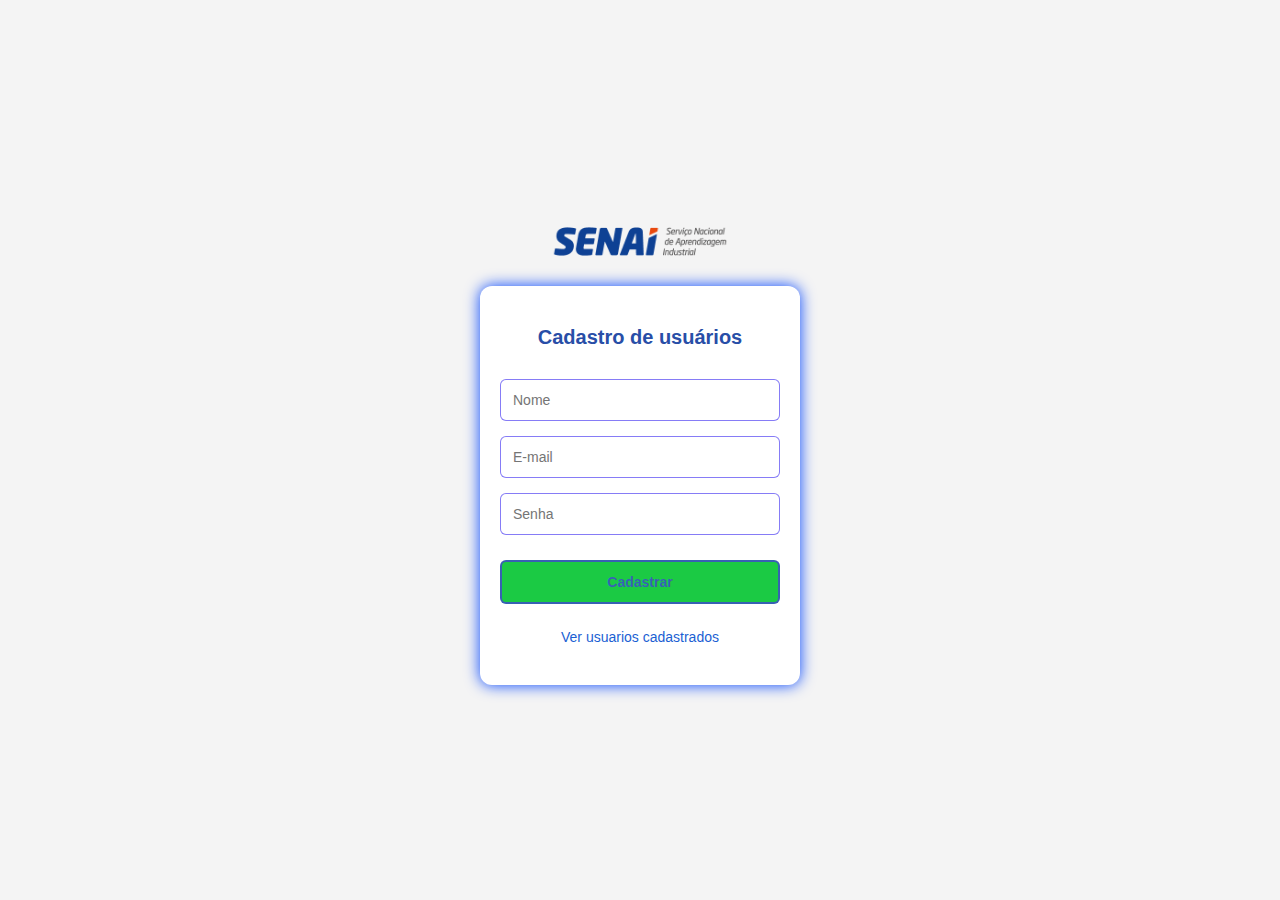
<file: font/aula4front/js/index.html>
<!DOCTYPE html>
<html lang="pt-BR">
<head>
    <meta charset="UTF-8">
    <meta name="viewport" content="width=device-width, initial-scale=1.0">
    <title>Cadastro de usuários</title>
    <link rel="stylesheet" href="style.css">
    <link rel="stylesheet" href="icone.webp" type="imagem/x-icon">
</head>
<body>
    <img src="logo.png" alt="Logo da empresa" class="logo">
    <div class="container">
        <h2>Cadastro de usuários</h2>
        <form id="cadastroForm">
            <input type="text" id="nome" placeholder="Nome" required>
            <input type="email" id="email" placeholder="E-mail" required>
            <input type="password" id="senha" placeholder="Senha" required>
            <button type="button" onclick="cadastrarUsuario()">Cadastrar</button>
        </form>

        <a href="usuarios.html" class="link-usuarios">Ver usuarios cadastrados</a>
    </div>
   
    <div id="mensagem" class="mensagem oculto" onclick="fecharMensagem()"></div>

    <script src="script.js"></script>

</body>
</html>
</file>
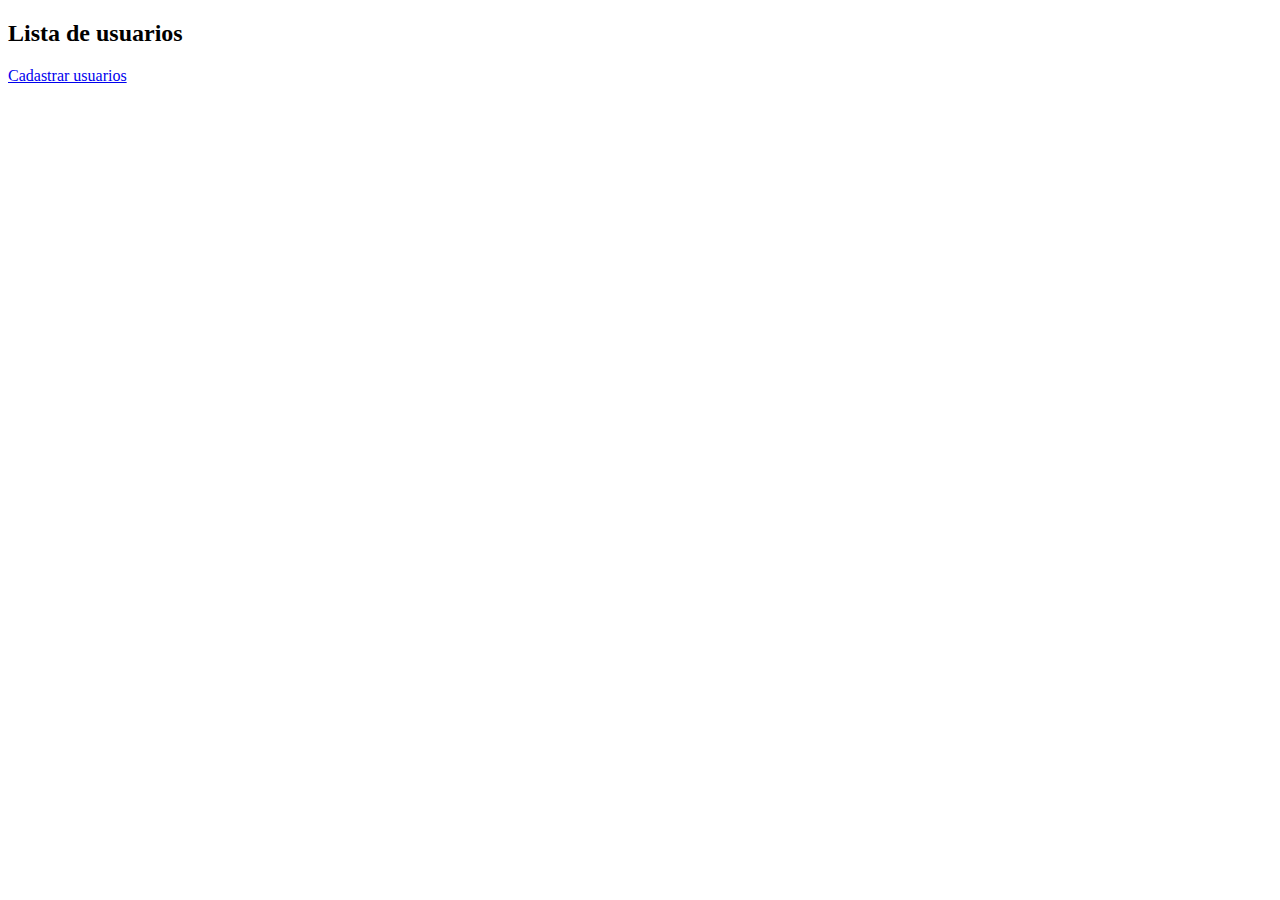
<file: and/aula4front/js/usuarios.html>
<!DOCTYPE html>
<html lang="pt-BR">
<head>
    <meta charset="UTF-8">
    <meta name="viewport" content="width=device-width, initial-scale=1.0">
    <title>Usuarios cadastrados</title>
</head>
<body>
    <div class="container">
        <h2>Lista de usuarios</h2>
        <ul id="listarUsuarios" class="listar-usuarios"></ul>
        <a href="index.html" class="link-voltar">Cadastrar usuarios</a>
    </div>
    <script src="usuarios.html"></script>
</body>
</html>
</file>
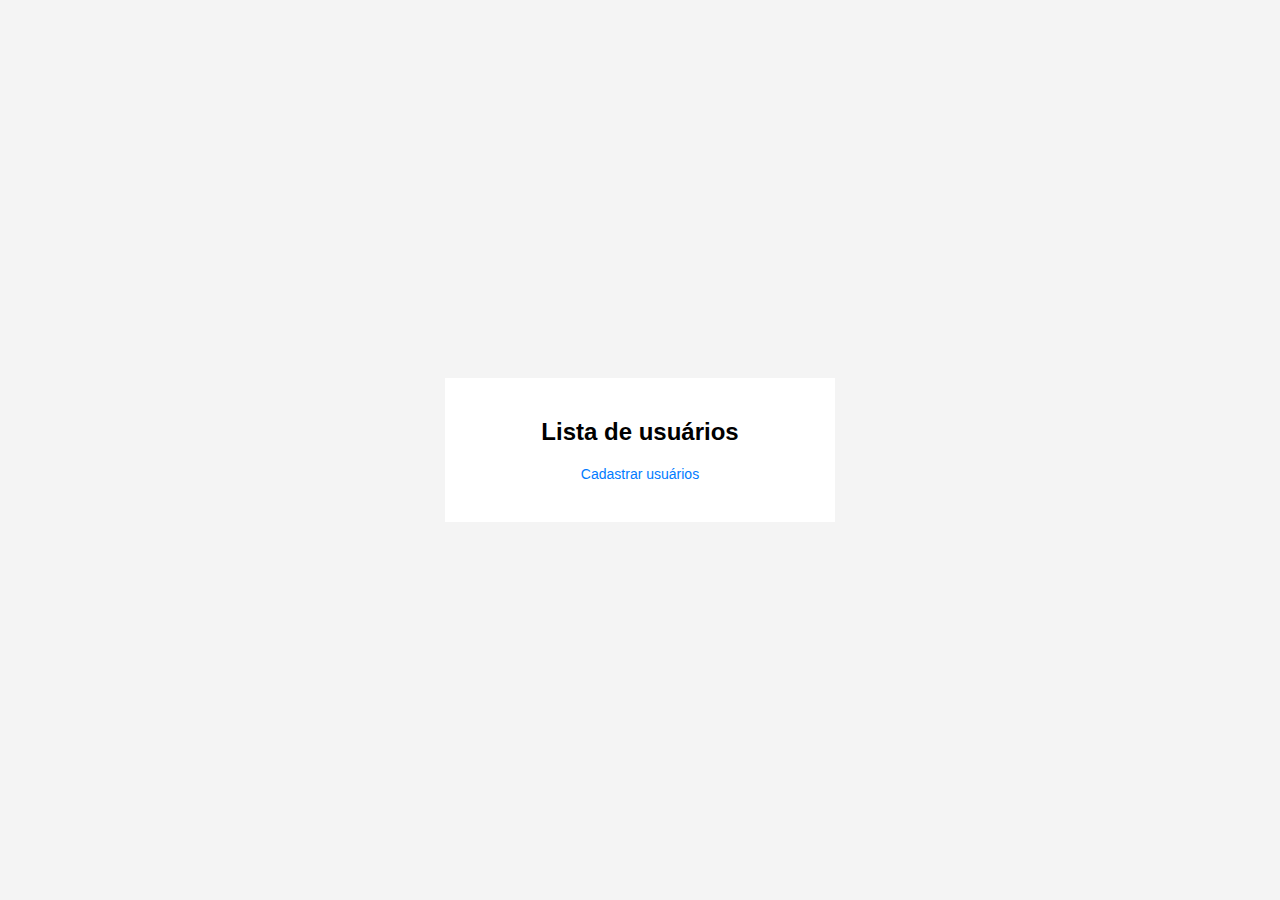
<file: font/aula4front/js/usuarios.html>
<!DOCTYPE html>
<html lang="pt-BR">
<head>
    <meta charset="UTF-8">
    <meta name="viewport" content="width=device-width, initial-scale=1.0">
    <title>Usuários cadastrados</title>
    <link rel="stylesheet" href="style-usuarios.css">
</head>
<body>
    <div class="container">
        <h2>Lista de usuários</h2>
        <ul id="listaUsuarios" class="lista-usuarios"></ul>
        <a href="index.html" class="link-voltar">Cadastrar usuários</a>
    </div>
    <script src="usuarios.js"></script>
</body>
</html>
</file>
<file: font/aula4front/js/style.css>
html, body {
    height: 100%;
    margin: 0;
    padding: 0;
    font-family: Arial, sans-serif;
    background-color: #f4f4f4;
}

body {
    display: flex;
    align-items: center;
    justify-content: center;
    flex-direction: column;
    background-image: url(https://img.freepik.com/vetores-gratis/fundo-de-onda-de-particula-gradiente_23-2150490676.jpg?t=st=1745936745~exp=1745940345~hmac=595e947581aff3f2ee2e4aabe19025bc575f141fa3fd1a22fdd4333ea1b5fc72&w=996);
    background-size: cover;
    background-position: center;
    background-repeat: no-repeat;
}

.logo {
    width: 200px;
    margin-bottom: 20px;
}

.container {
    background-color: white;
    background-image: url(https://img.freepik.com/vetores-gratis/fundo-de-conexao-de-rede-de-estilo-gradiente_23-2148879891.jpg?t=st=1745936625~exp=1745940225~hmac=d24521908ebc7c2ab878e64c1218c53032d04491f2e01f80b2ae2e5aae1c81b3&w=996);
    background-size: cover;
    background-position: center;
    padding: 40px 20px;
    border-radius: 12px;
    box-shadow: 0px 0px 15px rgba(0, 67, 253, 0.992);
    width: 320px;
    display: flex;
    flex-direction: column;
    align-items: center;
    justify-content: flex-start;
    box-sizing: border-box;
}


h2 {
    margin-top: 0;
    margin-bottom: 30px;
    font-size: 20px;
    text-align: center;
    font-weight: bold;
    color: #284ea7;
}

form {
    display: flex;
    flex-direction: column;
    align-items: center;
    width: 100%;
    gap: 15px;
}

input, button {
    width: 100%;
    padding: 12px;
    border-radius: 6px;
    box-sizing: border-box;
    font-size: 14px;
}

input {
    border: 1px solid #1a07ee87;
}

button {
    background-color: #1bca44;
    color: rgba(70, 49, 230, 0.688);
    border: none;
    cursor: pointer;
    font-weight: bold;
    border: 2px solid;
    margin-top: 10px;
    transition: 0.3s;
}

button:hover {
    background-color: #218838;
}

.link-usuarios {
    margin-top: 25px;
    text-decoration: none;
    color: #1b5fd3;
    font-size: 14px;
}

.link-usuarios:hover {
    text-decoration: none;
}

.mensagem {
    position: fixed;
    top: 20px;
    right: -300px;
    padding: 15px;
    border-radius: 5px;
    color: white;
    font-weight: bold;
    box-shadow: 0px 0px 10px rgba(0, 0, 0, 0.1);
    transition: right 0.5s ease-in-out opacity 0.5s ease-in-out;
    opacity: 0;
    cursor: pointer;
    max-width: 300px;
    z-index: 1000;
}

.mensagem.sucesso {
    background-color: #28a745;
}

.mensagem.visivel {
    right: 20px;
    opacity: 1;
}

.oculto {
    display: none;
}
</file>
<file: font/aula4front/js/style-usuarios.css>
body {
    font-family: Arial, sans-serif;
    margin: 0;
    background-color: #f4f4f4;
    display: flex;
    justify-content: center;
    align-items: center;
    height: 100vh;
}

.container {
    background-color: white;
    padding: 40px 20px;
    box-sizing: 0px 0px 10px rgba(0, 0, 0, 0.1);
    width: 350px;
    max-height: 80vh;
    overflow-y: auto;
    text-align: center;
}

h2 {
    margin-top: 0;
    margin-bottom: 20px;
}

.lista-usuarios {
    list-style: none;
    padding: 0;
    margin: 0;
}

.lista-usuarios li {
    background-color: #e9ecef;
    margin-bottom: 10px;
    padding: 10px;
    border-radius: 5px;
    text-align: left;
    font-size: 14px;
}

.link-voltar {
    display: block;
    margin-top: 20px;
    text-decoration: none;
    color: #007bff;
    font-size: 14px;
    text-align: center;
}

.link-voltar:hover {
    text-decoration: underline;
}
</file>
